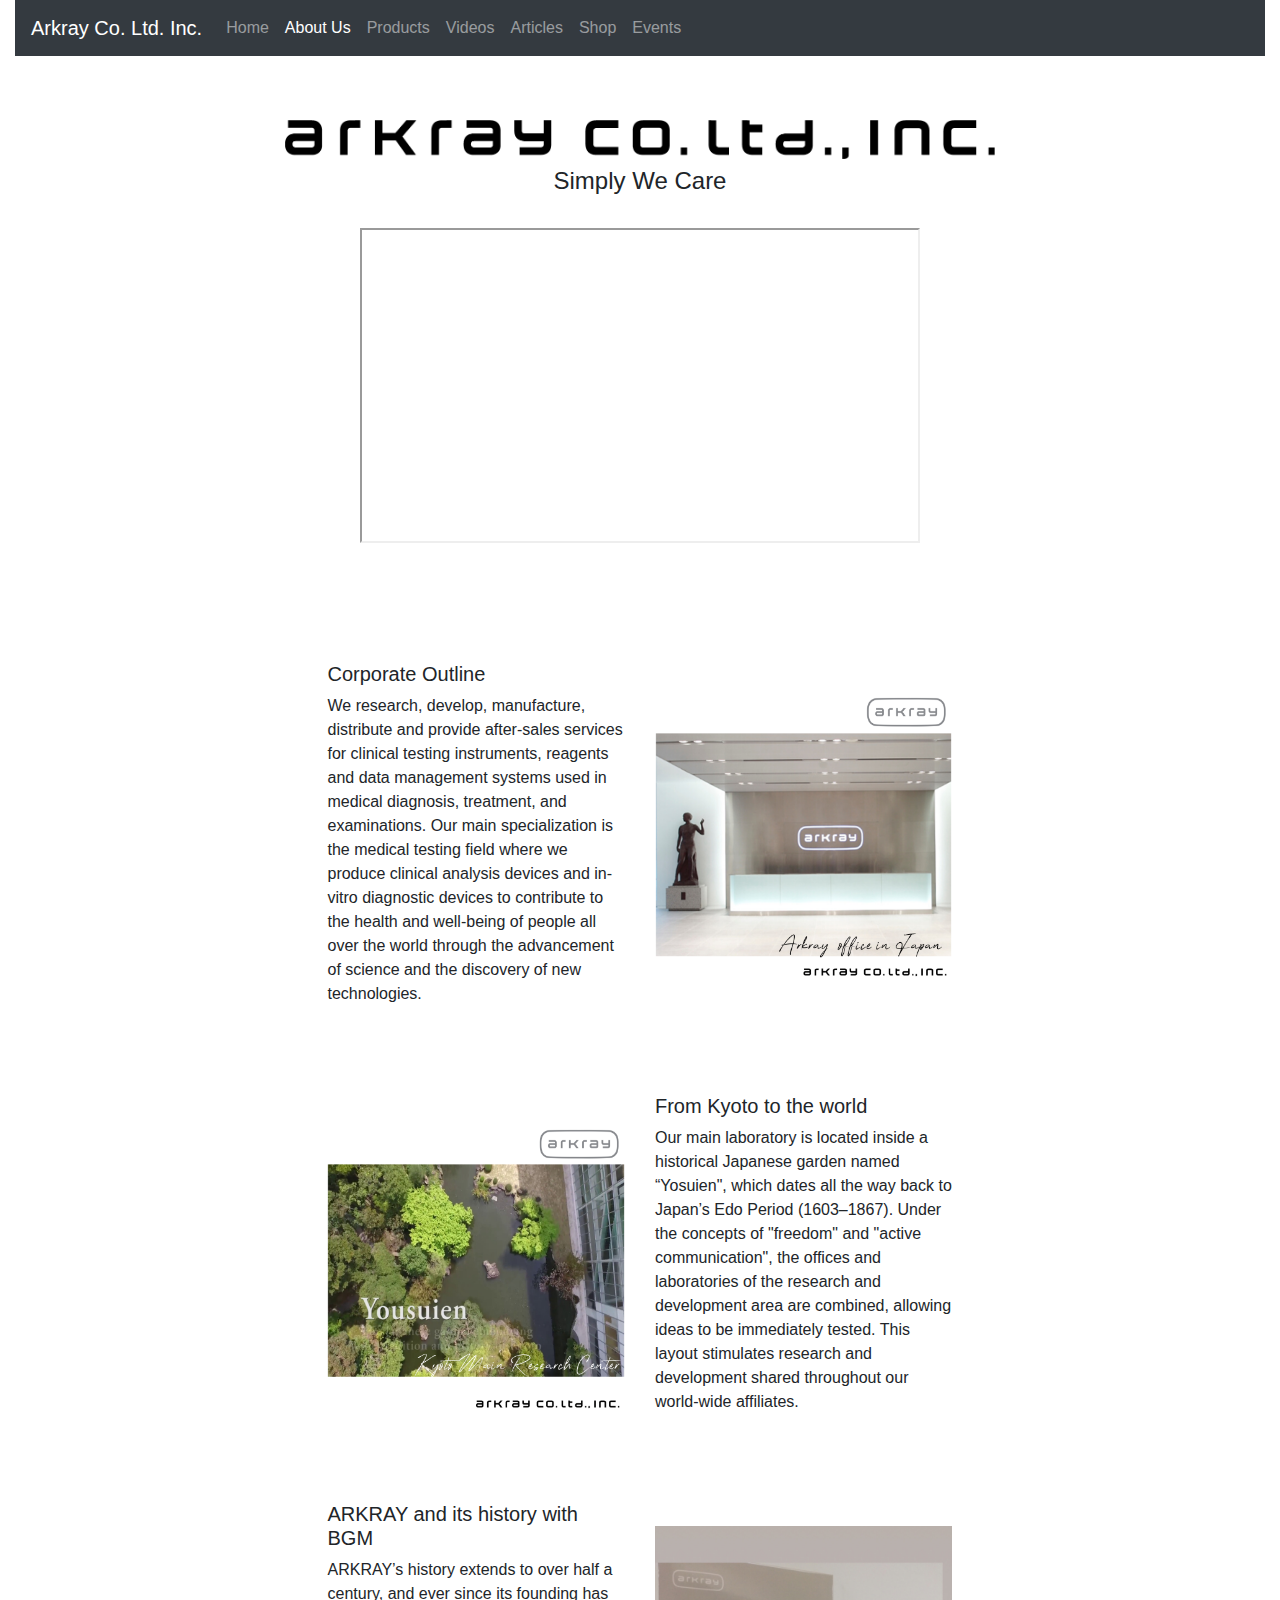
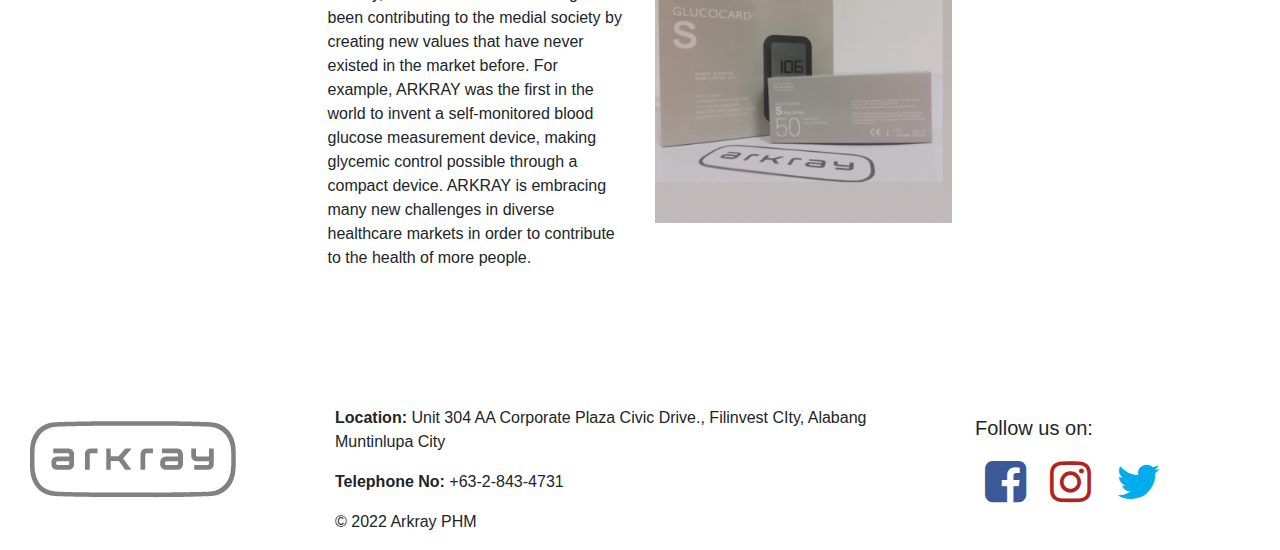
<file: about.html>
<!DOCTYPE html>
<html>
    <head>
        <title>Arkray Co. Ltd. Inc.| About </title>
        <meta name="description" content="This is the description">

        <!-- Required meta tags -->
        <meta charset="utf-8">
        <meta name="viewport" content="width=device-width, initial-scale=1, shrink-to-fit=no">

        <!-- Bootstrap CSS -->
        <link rel="stylesheet" href="bootstrap-4.5.0-dist/css/bootstrap-grid.min.css">
        <link rel="stylesheet" href="bootstrap-4.5.0-dist/css/bootstrap.min.css">
        <!--CSS-->
        <link rel="stylesheet" href="https://cdnjs.cloudflare.com/ajax/libs/font-awesome/4.7.0/css/font-awesome.min.css">
        <link rel="stylesheet" href="main.css">
    </head>
    <body>
        <div class="container-fluid">
            <nav class="navbar navbar-expand-lg navbar-dark bg-dark">
                <a class="navbar-brand" href="index.html">Arkray Co. Ltd. Inc.</a>
                <button class="navbar-toggler" type="button" data-toggle="collapse" data-target="#navbarNavDropdown" aria-controls="navbarNavDropdown" aria-expanded="false" aria-label="Toggle navigation">
                    <span class="navbar-toggler-icon"></span>
                </button>
                <div class="collapse navbar-collapse" id="navbarNavDropdown">
                    <ul class="navbar-nav">
                        <li class="nav-item">
                            <a class="nav-link" href="index.html">Home <span class="sr-only">(current)</span></a>
                        </li>
                        <li class="nav-item active">
                            <a class="nav-link active" href="http://bit.ly/3qqlgzS">About Us</a>
                        </li>
                        <li class="nav-item">
                            <a class="nav-link" href="http://bit.ly/3rRTA7q">Products</a>
                        </li>
                        <li class="nav-item">
                            <a class="nav-link" href="http://bit.ly/3df2w2w">Videos</a>
                        </li>
                        <li class="nav-item">
                            <a class="nav-link" href="http://bit.ly/3pgqr48">Articles</a>
                        </li>
                        <li class="nav-item">
                            <a class="nav-link" href="https://bit.ly/3jPof11">Shop</a>
                        </li>
                        <li class="nav-item">
                            <a class="nav-link" href="https://bit.ly/3buywB1">Events</a>
                        </li>
                    </ul>
                </div>
            </nav>
        </div>

        <header class="main-header">
            <div class="sectionWhite">
                <!-- Site Title -->
                <div class="col-sm-12">
                    <div class="jumbotron jumbotron-fluid">
                        <div class="container">
                            <div class="col-sm-12 col-md-8 offset-md-2">
                                <img class="img-fluid" src="Assets/arkrayPHMLogo.jpg">
                                <h5 class="display-4"></h5>
                                <h4 style="text-align:center">Simply We Care</h4>
                            </div>
                        </div>
                        <br>
                        <div class="container">
                            <p style="text-align:center;">
                                <iframe width="560" height="315" src="https://www.youtube.com/embed/U7ypvBeEyeY?autoplay=1&mute=1"></iframe>
                            </p>
                        </div>
                    </div>
                </div>
                </header>

            <div class="sectionWhite">
                <!--Section One-->
                    <div class="row">
                        <div class="col-sm-12 col-md-1 offset-md-2">

                        </div>

                        <div class="col-sm-12 col-md-6">
                            <div class="row">
                                <div class="col-sm-12 col-md-6">
                                    <h5>Corporate Outline</h5>
                                    <p> We research, develop, manufacture, distribute and provide after-sales services for clinical testing instruments, reagents and data management systems used in medical diagnosis, treatment, and examinations. Our main specialization is the medical testing field where we produce clinical analysis devices and in-vitro diagnostic devices to contribute to the health and well-being of people all over the world through the advancement of science and the discovery of new technologies. </p>
                                </div>
                                <div class="col-sm-12 col-md-6">
                                    <br>
                                    <img class="img-fluid" src="Assets/Demo/ARKRAY%20OFFICE01.PNG">
                                    <br>
                                </div>
                            </div>
                            <br>
                        </div>
                        <div class="col"></div>
                    </div>
            </div>
            
            <br>
            <br>
            
            <div class="sectionWhite">
                <!--Section Two-->
                    <div class="row">
                        <div class="col-sm-12 col-md-1 offset-md-2">

                        </div>

                        <div class="col-sm-12 col-md-6">
                            <div class="row">
                                <div class="col-sm-12 col-md-6">
                                    <br>
                                    <img class="img-fluid" src="Assets/Demo/ARKRAY%20OFFICE02.PNG">
                                    <br>
                                </div>
                                <div class="col-sm-12 col-md-6">
                                    <h5>From Kyoto to the world</h5>
                                    <p> Our main laboratory is located inside a historical Japanese garden named “Yosuien", which dates all the way back to Japan’s Edo Period (1603–1867). Under the concepts of "freedom" and "active communication", the offices and laboratories of the research and development area are combined, allowing ideas to be immediately tested. This layout stimulates research and development shared throughout our world-wide affiliates. </p>
                                </div>
                            </div>
                            <br>
                        </div>
                        <div class="col"></div>
                    </div>
            </div>
            
            <br>
            <br>
            
            <div class="sectionWhite">
                <!--Section Three-->
                    <div class="row">
                        <div class="col-sm-12 col-md-1 offset-md-2">

                        </div>

                        <div class="col-sm-12 col-md-6">
                            <div class="row">
                                <div class="col-sm-12 col-md-6">
                                    <h5>ARKRAY and its history with BGM</h5>
                                    <p> ARKRAY’s history extends to over half a century, and ever since its founding has been contributing to the medial society by creating new values that have never existed in the market before. For example, ARKRAY was the first in the world to invent a self-monitored blood glucose measurement device, making glycemic control possible through a compact device. ARKRAY is embracing many new challenges in diverse healthcare markets in order to  contribute to the health of more people. </p>
                                </div>
                                <div class="col-sm-12 col-md-6">
                                    <br>
                                    <img class="img-fluid" src="Assets/About/About003.JPG">
                                    <br>
                                </div>
                            </div>
                            <br>
                        </div>
                        <div class="col"></div>
                    </div>
            </div>


            <div class="sectionWhite"></div>
            <div class="sectionWhite"></div>

            <br>
            <br>
            <br>


            <!--Footer-->
            <footer class="footer bg-white">
                <div class="container-fluid">
                    <div class="row">
                        <div class="col-sm-12 col-lg-3">
                            <br>
                            <img class="img-fluid footerImg" src="Assets/arkrayLogoWhite.jpg">

                        </div>
                        <div class="col-sm-12 col-lg-6">
                            <br>
                            <p><b>Location:</b> Unit 304 AA Corporate Plaza Civic Drive., Filinvest CIty, Alabang Muntinlupa City</p>
                            <p><b>Telephone No:</b> +63-2-843-4731</p>
                            <p> © 2022 Arkray PHM </p>
                        </div>
                        <!-- social media links -->
                        <div class="col-sm-12 col-lg-3 socialWrapper">

                            <h5>Follow us on:</h5>
                            <a href="https://fb.me/arkrayPHM">
                                <i class="fa fa-facebook-square fa-3x aria-hidden="true"></i>
                                                                                        </a>

                                                                                        <i class="fa fa-instagram fa-3x aria-hidden="true"></i>
                                <i class="fa fa-twitter fa-3x aria-hidden="true"></i>
                                                                                </div>

                                                                                </div>
                                                                                </div>
                                                                                </footer>


                                                                                </body>
                                                                                </html>
</file>
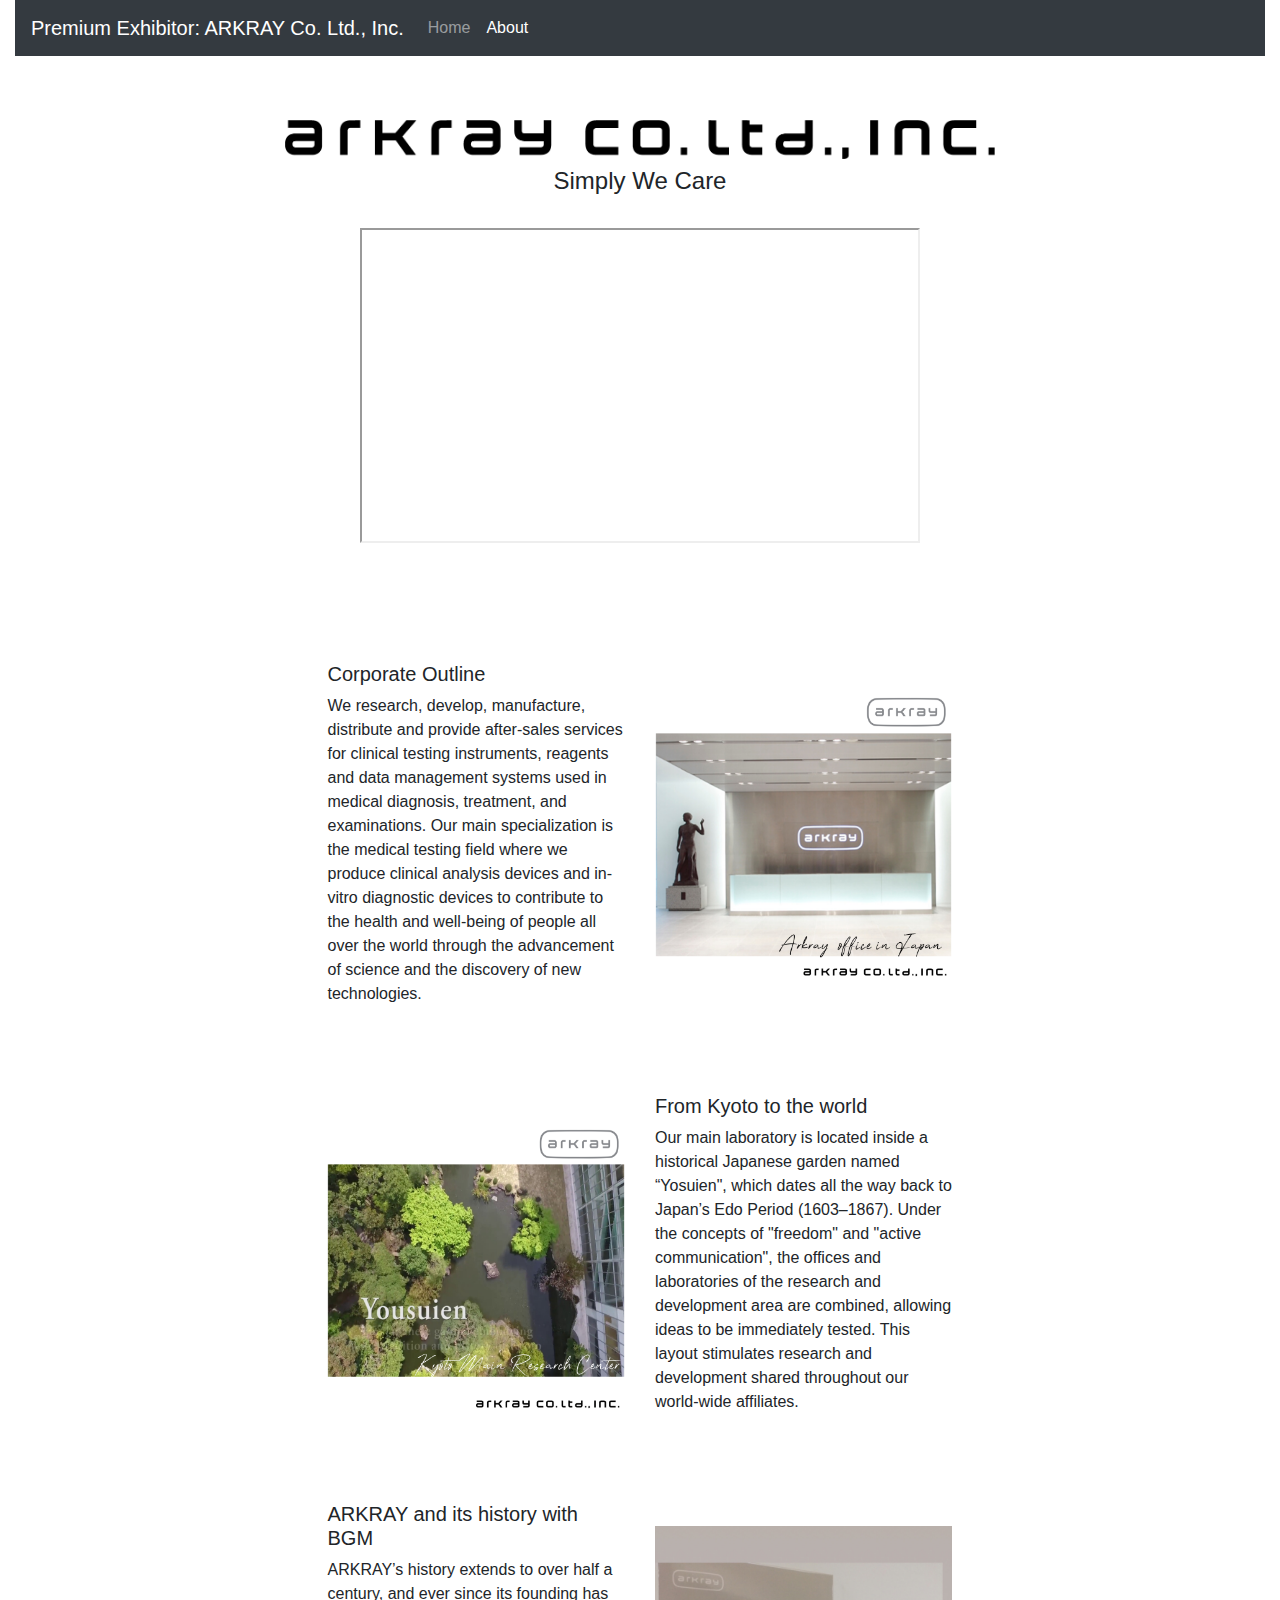
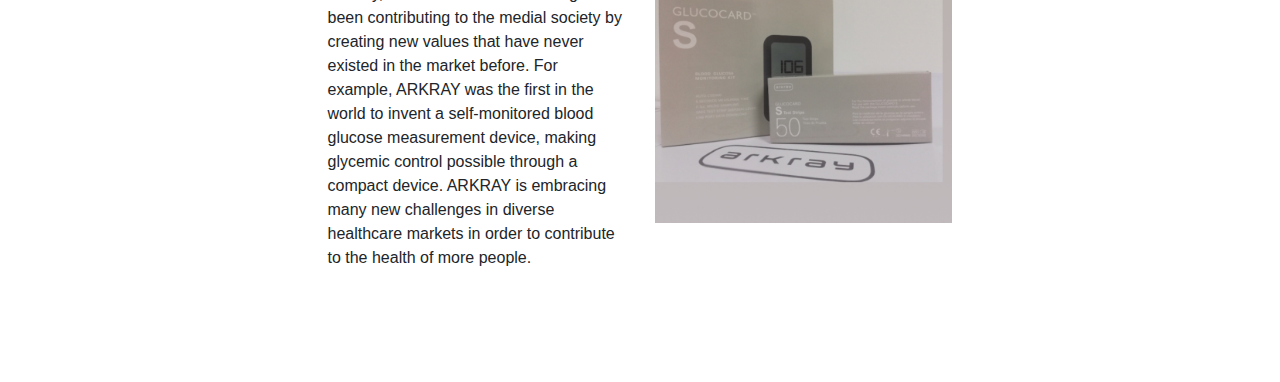
<file: demoAbout.html>
<!DOCTYPE html>
<html>
    <head>
        <title>Arkray Co. Ltd. Inc.| About </title>
        <meta name="description" content="This is the description">

        <!-- Required meta tags -->
        <meta charset="utf-8">
        <meta name="viewport" content="width=device-width, initial-scale=1, shrink-to-fit=no">

        <!-- Bootstrap CSS -->
        <link rel="stylesheet" href="bootstrap-4.5.0-dist/css/bootstrap-grid.min.css">
        <link rel="stylesheet" href="bootstrap-4.5.0-dist/css/bootstrap.min.css">
        <!--CSS-->
        <link rel="stylesheet" href="https://cdnjs.cloudflare.com/ajax/libs/font-awesome/4.7.0/css/font-awesome.min.css">
        <link rel="stylesheet" href="main.css">
    </head>
    <body>
        <div class="container-fluid">
            <nav class="navbar navbar-expand-lg navbar-dark bg-dark">
                <a class="navbar-brand" href="https://bit.ly/3g1wGa6">Premium Exhibitor: ARKRAY Co. Ltd., Inc.</a>
                <button class="navbar-toggler" type="button" data-toggle="collapse" data-target="#navbarNavDropdown" aria-controls="navbarNavDropdown" aria-expanded="false" aria-label="Toggle navigation">
                    <span class="navbar-toggler-icon"></span>
                </button>
                <div class="collapse navbar-collapse" id="navbarNavDropdown">
                    <ul class="navbar-nav">
                        <li class="nav-item">
                            <a class="nav-link" href="https://bit.ly/3g1wGa6">Home <span class="sr-only">(current)</span></a>
                        </li>
                        <li class="nav-item active">
                            <a class="nav-link active" href="https://bit.ly/3i7cLqB">About</a>
                        </li>
                         <!-- <li class="nav-item active"> -->
                            <!-- <a class="nav-link active" href="https://bit.ly/3yS7NF1">**Answer our Survey Here</a> -->
                        <!-- </li> -->
                    </ul>
                </div>
            </nav>
        </div>

        <header class="main-header">
            <div class="sectionWhite">
                <!-- Site Title -->
                <div class="col-sm-12">
                    <div class="jumbotron jumbotron-fluid">
                        <div class="container">
                            <div class="col-sm-12 col-md-8 offset-md-2">
                                <img class="img-fluid" src="Assets/arkrayPHMLogo.jpg">
                                <h5 class="display-4"></h5>
                                <h4 style="text-align:center">Simply We Care</h4>
                            </div>
                        </div>
                        <br>
                        <div class="container">
                            <p style="text-align:center;">
                                <iframe width="560" height="315" src="https://www.youtube.com/embed/U7ypvBeEyeY?autoplay=1&mute=1"></iframe>
                            </p>
                        </div>
                    </div>
                </div>
                </header>

            <div class="sectionWhite">
                <!--Section One-->
                    <div class="row">
                        <div class="col-sm-12 col-md-1 offset-md-2">

                        </div>

                        <div class="col-sm-12 col-md-6">
                            <div class="row">
                                <div class="col-sm-12 col-md-6">
                                    <h5>Corporate Outline</h5>
                                    <p> We research, develop, manufacture, distribute and provide after-sales services for clinical testing instruments, reagents and data management systems used in medical diagnosis, treatment, and examinations. Our main specialization is the medical testing field where we produce clinical analysis devices and in-vitro diagnostic devices to contribute to the health and well-being of people all over the world through the advancement of science and the discovery of new technologies. </p>
                                </div>
                                <div class="col-sm-12 col-md-6">
                                    <br>
                                    <img class="img-fluid" src="Assets/Demo/ARKRAY%20OFFICE01.PNG">
                                    <br>
                                </div>
                            </div>
                            <br>
                        </div>
                        <div class="col"></div>
                    </div>
            </div>
            
            <br>
            <br>
            
            <div class="sectionWhite">
                <!--Section Two-->
                    <div class="row">
                        <div class="col-sm-12 col-md-1 offset-md-2">

                        </div>

                        <div class="col-sm-12 col-md-6">
                            <div class="row">
                                <div class="col-sm-12 col-md-6">
                                    <br>
                                    <img class="img-fluid" src="Assets/Demo/ARKRAY%20OFFICE02.PNG">
                                    <br>
                                </div>
                                <div class="col-sm-12 col-md-6">
                                    <h5>From Kyoto to the world</h5>
                                    <p> Our main laboratory is located inside a historical Japanese garden named “Yosuien", which dates all the way back to Japan’s Edo Period (1603–1867). Under the concepts of "freedom" and "active communication", the offices and laboratories of the research and development area are combined, allowing ideas to be immediately tested. This layout stimulates research and development shared throughout our world-wide affiliates. </p>
                                </div>
                            </div>
                            <br>
                        </div>
                        <div class="col"></div>
                    </div>
            </div>
            
            <br>
            <br>
            
            <div class="sectionWhite">
                <!--Section Three-->
                    <div class="row">
                        <div class="col-sm-12 col-md-1 offset-md-2">

                        </div>

                        <div class="col-sm-12 col-md-6">
                            <div class="row">
                                <div class="col-sm-12 col-md-6">
                                    <h5>ARKRAY and its history with BGM</h5>
                                    <p> ARKRAY’s history extends to over half a century, and ever since its founding has been contributing to the medial society by creating new values that have never existed in the market before. For example, ARKRAY was the first in the world to invent a self-monitored blood glucose measurement device, making glycemic control possible through a compact device. ARKRAY is embracing many new challenges in diverse healthcare markets in order to  contribute to the health of more people. </p>
                                </div>
                                <div class="col-sm-12 col-md-6">
                                    <br>
                                    <img class="img-fluid" src="Assets/About/About003.JPG">
                                    <br>
                                </div>
                            </div>
                            <br>
                        </div>
                        <div class="col"></div>
                    </div>
            </div>


            <div class="sectionWhite"></div>
            <div class="sectionWhite"></div>

            <br>
            <br>
            <br>




    </body>
</html>
</file>
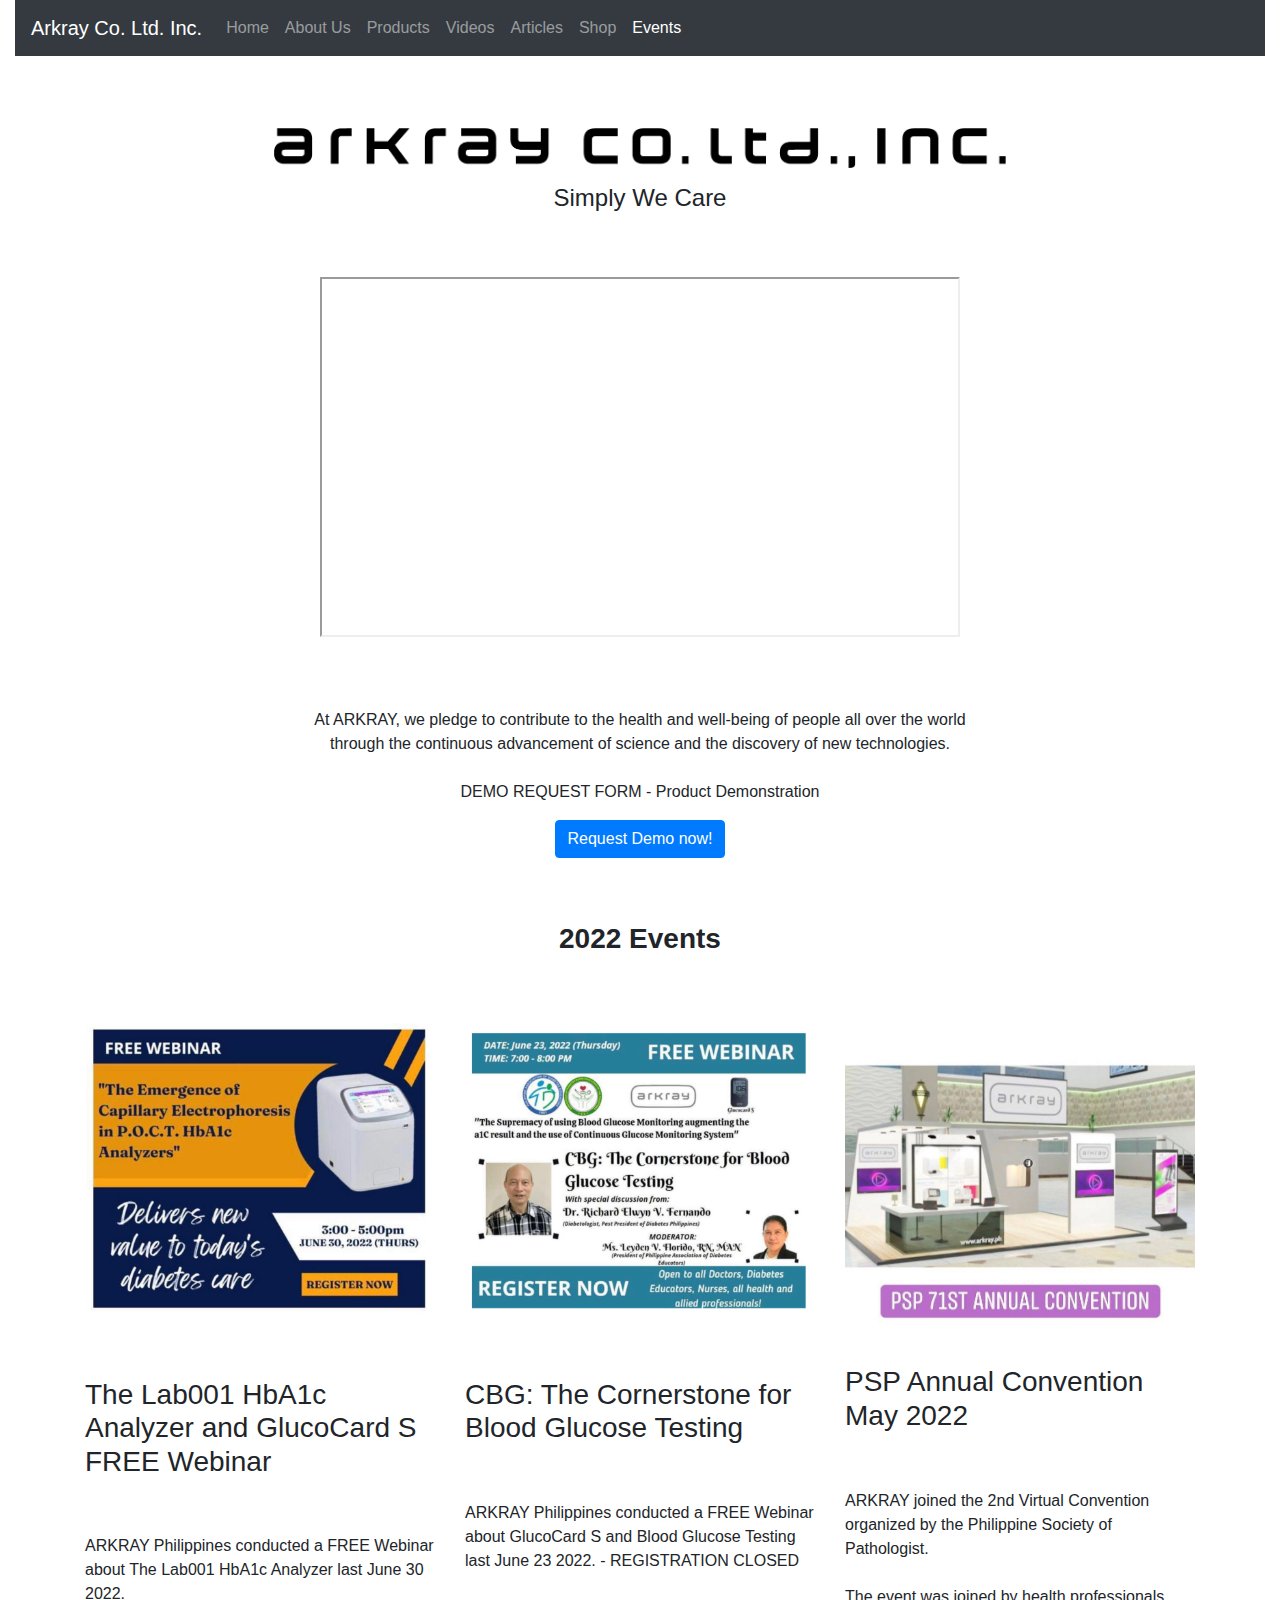
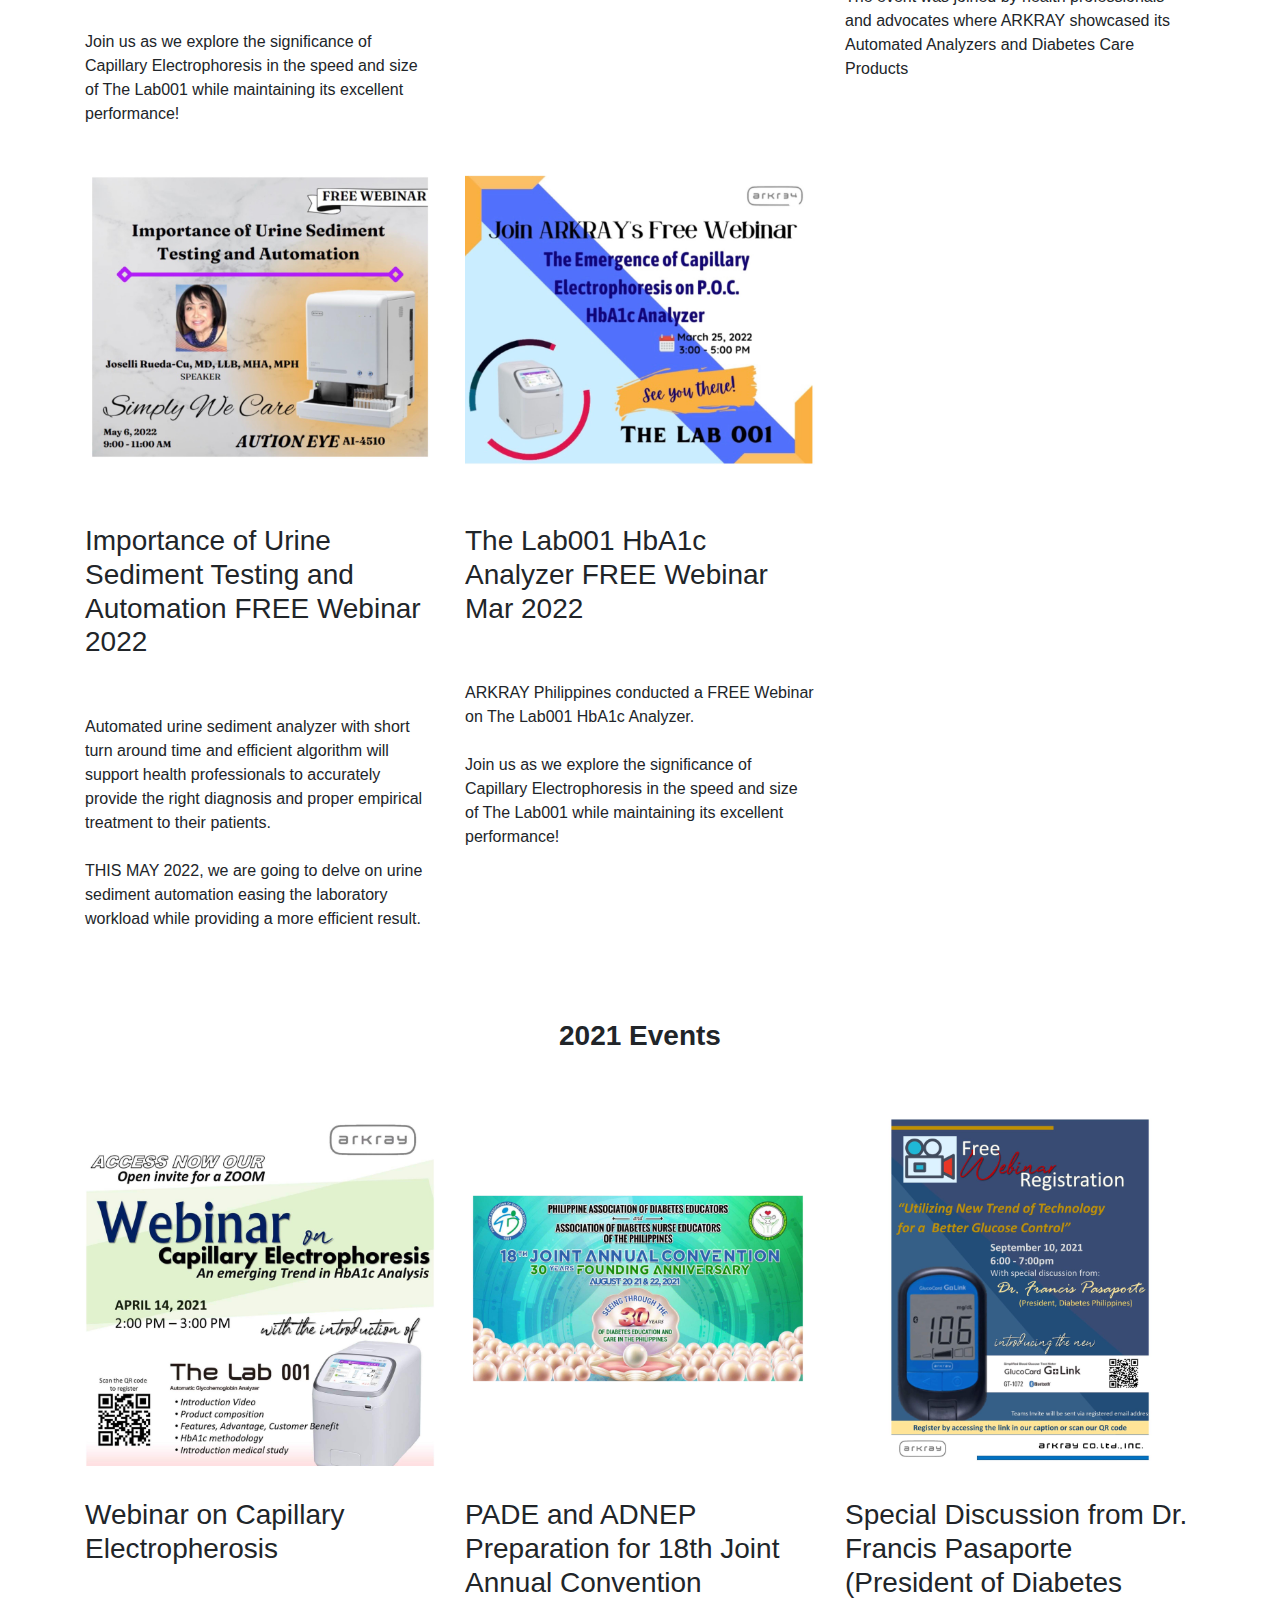
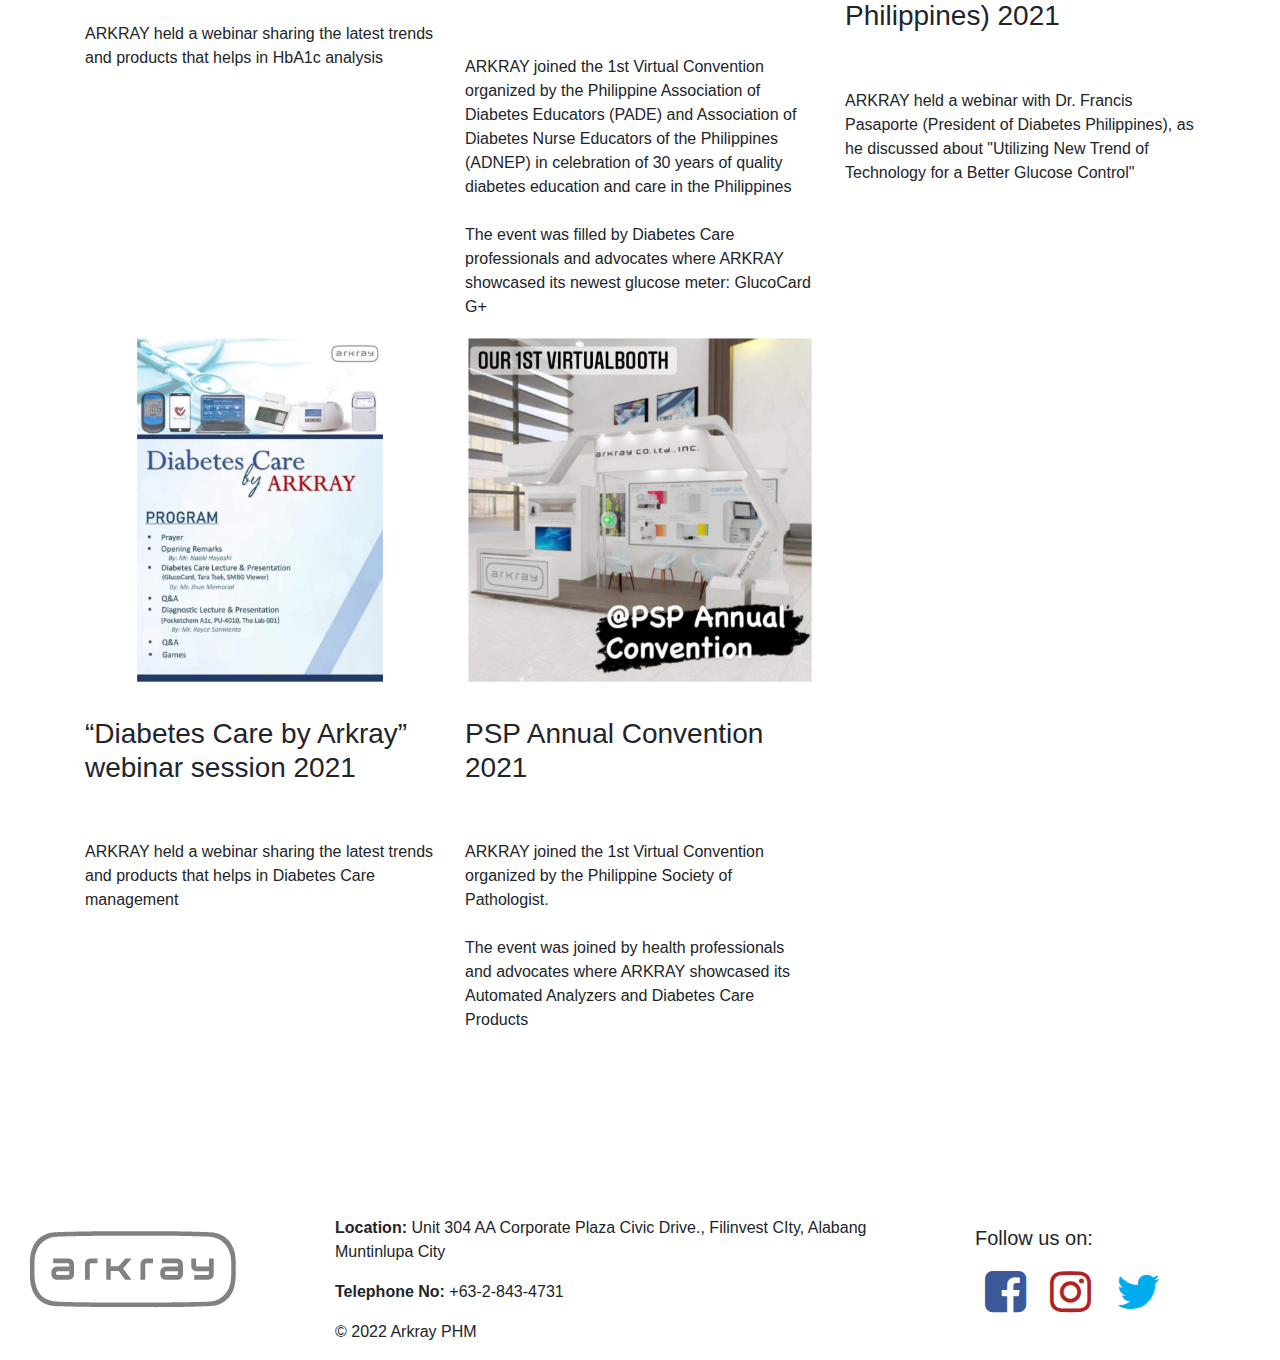
<file: events.html>
<!DOCTYPE html>
<html>
    <head>
        <title>Arkray Co. Ltd. Inc.| Events</title>
        <meta name="description" content="This is the description">

        <!-- Required meta tags -->
        <meta charset="utf-8">
        <meta name="viewport" content="width=device-width, initial-scale=1, shrink-to-fit=no">

        <!-- Bootstrap CSS -->
        <link rel="stylesheet" href="bootstrap-4.5.0-dist/css/bootstrap-grid.min.css">
        <link rel="stylesheet" href="bootstrap-4.5.0-dist/css/bootstrap.min.css">
        <!--CSS-->
        <link rel="stylesheet" href="https://cdnjs.cloudflare.com/ajax/libs/font-awesome/4.7.0/css/font-awesome.min.css">
        <link rel="stylesheet" href="main.css">
        <script src="store.js" async></script>
    </head>
    <body>
       <div class="container-fluid">
            <nav class="navbar navbar-expand-lg navbar-dark bg-dark">
                <a class="navbar-brand" href="index.html">Arkray Co. Ltd. Inc.</a>
                <button class="navbar-toggler" type="button" data-toggle="collapse" data-target="#navbarNavDropdown" aria-controls="navbarNavDropdown" aria-expanded="false" aria-label="Toggle navigation">
                    <span class="navbar-toggler-icon"></span>
                </button>
                <div class="collapse navbar-collapse" id="navbarNavDropdown">
                    <ul class="navbar-nav">
                        <li class="nav-item">
                            <a class="nav-link" href="https://bit.ly/3tXarYl">Home <span class="sr-only">(current)</span></a>
                        </li>
                        <li class="nav-item">
                            <a class="nav-link" href="http://bit.ly/3qqlgzS">About Us</a>
                        </li>
                        <li class="nav-item">
                            <a class="nav-link" href="http://bit.ly/3rRTA7q">Products</a>
                        </li>
                        <li class="nav-item">
                            <a class="nav-link" href="http://bit.ly/3df2w2w">Videos</a>
                        </li>
                        <li class="nav-item">
                            <a class="nav-link" href="http://bit.ly/3pgqr48">Articles</a>
                        </li>
                        <li class="nav-item">
                            <a class="nav-link" href="https://bit.ly/3jPof11">Shop</a>
                        </li>
                        <li class="nav-item active">
                            <a class="nav-link" href="https://bit.ly/3buywB1">Events</a>
                        </li>
                    </ul>
                </div>
            </nav>
        </div>

        <!-- Arkray Corporate Introduction Video -->
                <div class="sectionWhite">
                    <br>
                    <br>
                    <br>
                    <div class="container-fluid">
                        <div class="col-md-12">
                            <p style="text-align:center;">
                                <img class="img-fluid" src="Assets/arkrayPHMLogo.jpg" width=60%>
                                <h4 style="text-align:center">Simply We Care</h4>
                            </p>
                            
                        </div>
                        <br>
                        <br>
                        <div class="container">
                            <p style="text-align:center;">
                                <iframe width="640" height="360" src="https://www.youtube.com/embed/_1FN46k8wAo?autoplay=1&mute=1"></iframe>
                            </p>
                        </div>
                            <br>
                            <br>
                            <p style="text-align:center">At ARKRAY, we pledge to contribute to the health and well-being of people all over the world <br>through the continuous advancement of science and the discovery of new technologies. <br><br>DEMO REQUEST FORM - Product Demonstration</p>
                            <p></p>
                            <p style="text-align:center">
                                <a href="https://bit.ly/38WvMLT">
                                    <button type="button" class="btn btn-primary shop-item-button">Request Demo now!</button>
                                </a>
                            </p>
                    </div>
                    <br>
                    <br>
                </div>
    
    <!-- START 2022 Articles -->
            <div class="sectionWhite">
                <div class="container-fluid">
                    <div class="col-sm-12">
                        <h3 style="text-align:center"><b>2022 Events</b></h3>
                        <p style="text-align:center"><i></i></p>
                    </div>
                    <br>
                    <div class="container">
                        <div class="row d-flex">

                            <!-- Event Entry 2022 05 -->
                            <div class="col-md-4 d-flex ftco-animate">
                                <div class="blog-entry">
                                    <img class="img-fluid" src="Assets/Events/Event%202022%2003.JPG">
                                    <div class="text pt-4">
                                        <h3 class="heading mt-2">The Lab001 HbA1c Analyzer and GlucoCard S FREE Webinar</h3>
                                        <p></p>
                                        <br>
                                        <p></p>
                                        <p>ARKRAY Philippines conducted a FREE Webinar about The Lab001 HbA1c Analyzer last June 30 2022.<br><br>Join us as we explore the significance of Capillary Electrophoresis in the speed and size of The Lab001 while maintaining its excellent performance!</p>
                                    </div>
                                </div>
                            </div>
                            <!-- END Event Entry 2022 05 -->
                            
                            <!-- Event Entry 2022 04 -->
                            <div class="col-md-4 d-flex ftco-animate">
                                <div class="blog-entry">
                                    <img class="img-fluid" src="Assets/Events/Event%202022%2004.JPG">
                                    <div class="text pt-4">
                                        <h3 class="heading mt-2">CBG: The Cornerstone for Blood Glucose Testing</h3>
                                        <p></p>
                                        <br>
                                        <p></p>
                                        <p>ARKRAY Philippines conducted a FREE Webinar about GlucoCard S and Blood Glucose Testing last June 23 2022. - REGISTRATION CLOSED</p>
                                    </div>
                                </div>
                            </div>
                            <!-- END Event Entry 2022 04 -->
                        
                    
                            <!-- Event Entry 2022 03 -->
                            <div class="col-md-4 d-flex ftco-animate">
                                <div class="blog-entry">
                                    <img class="img-fluid" src="Assets/Events/Event%202022%2005.JPG">
                                    <div class="text pt-4">
                                        <h3 class="heading mt-2">PSP Annual Convention May 2022</h3>
                                        <p></p>
                                        <br>
                                        <p></p>
                                        <p>ARKRAY joined the 2nd Virtual Convention organized by the Philippine Society of Pathologist.<br><br>The event was joined by health professionals and advocates where ARKRAY showcased its Automated Analyzers and Diabetes Care Products</p>
                                    </div>
                                </div>
                            </div>
                            <!-- END Event Entry 2022 03 -->
                            
                            <!-- Event Entry 2022 02 -->
                            <div class="col-md-4 d-flex ftco-animate">
                                <div class="blog-entry">
                                    <img class="img-fluid" src="Assets/Events/Event%202022%2002.JPG">
                                    <div class="text pt-4">
                                        <h3 class="heading mt-2">Importance of Urine Sediment Testing and Automation FREE Webinar 2022</h3>
                                        <p></p>
                                        <br>
                                        <p></p>
                                        <p>Automated urine sediment analyzer with short turn around time and efficient algorithm will support health professionals to accurately provide the right diagnosis and proper empirical treatment to their patients.<br><br>THIS MAY 2022, we are going to delve on urine sediment automation easing the laboratory workload while providing a more efficient result.<br><br></p>
                                    </div>
                                </div>
                            </div>
                            <!-- END Event Entry 2022 02 -->
                            
                            <!-- Event Entry 2022 01 -->
                            <div class="col-md-4 d-flex ftco-animate">
                                <div class="blog-entry">
                                    <img class="img-fluid" src="Assets/Events/Event%202022%2001.JPG">
                                    <div class="text pt-4">
                                        <h3 class="heading mt-2">The Lab001 HbA1c Analyzer FREE Webinar Mar 2022</h3>
                                        <p></p>
                                        <br>
                                        <p></p>
                                        <p>ARKRAY Philippines conducted a FREE Webinar on The Lab001 HbA1c Analyzer.<br><br>Join us as we explore the significance of Capillary Electrophoresis in the speed and size of The Lab001 while maintaining its excellent performance!</p>
                                    </div>
                                </div>
                            </div>
                            <!-- END Event Entry 2022 01 -->
                            
                        </div>
                    </div>
                    <br>
                    <br>
                </div>
            </div>
    
            <div class="sectionWhite">
                <div class="container-fluid">
                    <div class="col-sm-12">
                        <h3 style="text-align:center"><b>2021 Events</b></h3>
                        <p style="text-align:center"><i></i></p>
                    </div>
            <br>
            <br>
                    <div class="container">
                        <div class="row d-flex">

                            <!-- Event Entry 2021 05 -->
                            <div class="col-md-4 d-flex ftco-animate">
                                <div class="blog-entry">
                                    <img class="img-fluid" src="Assets/Events/Event%202021%2005.JPG">
                                    <div class="text pt-4">
                                        <h3 class="heading mt-2">Webinar on Capillary Electropherosis</h3>
                                        <p></p>
                                        <br>
                                        <p></p>
                                        <p>ARKRAY held a webinar sharing the latest trends and products that helps in HbA1c analysis</p>
                                    </div>
                                </div>
                            </div>
                            <!-- END Event Entry 2021 05 -->

                        
                            <!-- Event Entry 2021 04 -->
                            <div class="col-md-4 d-flex ftco-animate">
                                <div class="blog-entry">
                                    <img class="img-fluid" src="Assets/Events/Event%202021%2002.JPG">
                                    <div class="text pt-4">
                                        <h3 class="heading mt-2">PADE and ADNEP Preparation for 18th Joint Annual Convention</h3>
                                        <p></p>
                                        <br>
                                        <p></p>
                                        <p>ARKRAY joined the 1st Virtual Convention organized by the Philippine Association of Diabetes Educators (PADE) and Association of Diabetes Nurse Educators of the Philippines (ADNEP) in celebration of 30 years of quality diabetes education and care in the Philippines<br><br>The event was filled by Diabetes Care professionals and advocates where ARKRAY showcased its newest glucose meter: GlucoCard G+</p>
                                    </div>
                                </div>
                            </div>
                            <!-- END Event Entry 2021 04 -->
                        
                            <!-- Event Entry 2021 03 -->
                            <div class="col-md-4 d-flex ftco-animate">
                                <div class="blog-entry">
                                    <img class="img-fluid" src="Assets/Events/Event%202021%2003.JPG">
                                    <div class="text pt-4">
                                        <h3 class="heading mt-2">Special Discussion from Dr. Francis Pasaporte (President of Diabetes Philippines) 2021</h3>
                                        <p></p>
                                        <br>
                                        <p></p>
                                        <p>ARKRAY held a webinar with Dr. Francis Pasaporte (President of Diabetes Philippines), as he discussed about "Utilizing New Trend of Technology for a Better Glucose Control"</p>
                                    </div>
                                </div>
                            </div>
                            <!-- END Event Entry 2021 03 -->
                            
                            <!-- Event Entry 2021 02 -->
                            <div class="col-md-4 d-flex ftco-animate">
                                <div class="blog-entry">
                                    <img class="img-fluid" src="Assets/Events/Event%202021%2004.JPG">
                                    <div class="text pt-4">
                                        <h3 class="heading mt-2">“Diabetes Care by Arkray” webinar session 2021</h3>
                                        <p></p>
                                        <br>
                                        <p></p>
                                        <p>ARKRAY held a webinar sharing the latest trends and products that helps in Diabetes Care management</p>
                                    </div>
                                </div>
                            </div>
                            <!-- END Event Entry 2021 02 -->
                            
                            <!-- Event Entry 2021 01 -->
                            <div class="col-md-4 d-flex ftco-animate">
                                <div class="blog-entry">
                                    <img class="img-fluid" src="Assets/Events/Event%202021%2001.JPG">
                                    <div class="text pt-4">
                                        <h3 class="heading mt-2">PSP Annual Convention 2021</h3>
                                        <p></p>
                                        <br>
                                        <p></p>
                                        <p>ARKRAY joined the 1st Virtual Convention organized by the Philippine Society of Pathologist.<br><br>The event was joined by health professionals and advocates where ARKRAY showcased its Automated Analyzers and Diabetes Care Products</p>
                                    </div>
                                </div>
                            </div>
                            <!-- END Event Entry 2021 01 -->
                            
                        </div>
                    </div>

                </div>
            </div>

    
            <br>
            <br>
            <br>

            <div class="sectionWhite"></div>
            <div class="sectionWhite"></div>

            <br>
            <br>
            <br>
    
    
            <!--Footer-->
            <footer class="footer bg-white">
                <div class="container-fluid">
                    <div class="row">
                        <div class="col-sm-12 col-lg-3">
                            <br>
                            <img class="img-fluid footerImg" src="Assets/arkrayLogoWhite.jpg">

                        </div>
                        <div class="col-sm-12 col-lg-6">
                            <br>
                            <p><b>Location:</b> Unit 304 AA Corporate Plaza Civic Drive., Filinvest CIty, Alabang Muntinlupa City</p>
                            <p><b>Telephone No:</b> +63-2-843-4731</p>
                            <p> © 2022 Arkray PHM </p>
                        </div>
                        <!-- social media links -->
                        <div class="col-sm-12 col-lg-3 socialWrapper">

                            <h5>Follow us on:</h5>
                            <a href="https://fb.me/arkrayPHM">
                                <i class="fa fa-facebook-square fa-3x aria-hidden="true"></i>
                                                                                        </a>

                                                                                        <i class="fa fa-instagram fa-3x aria-hidden="true"></i>
                                <i class="fa fa-twitter fa-3x aria-hidden="true"></i>
                                                                                </div>

                                                                                </div>
                                                                                </div>
                                                                                </footer>


                                                                                </body>
                                                                                </html>
</file>
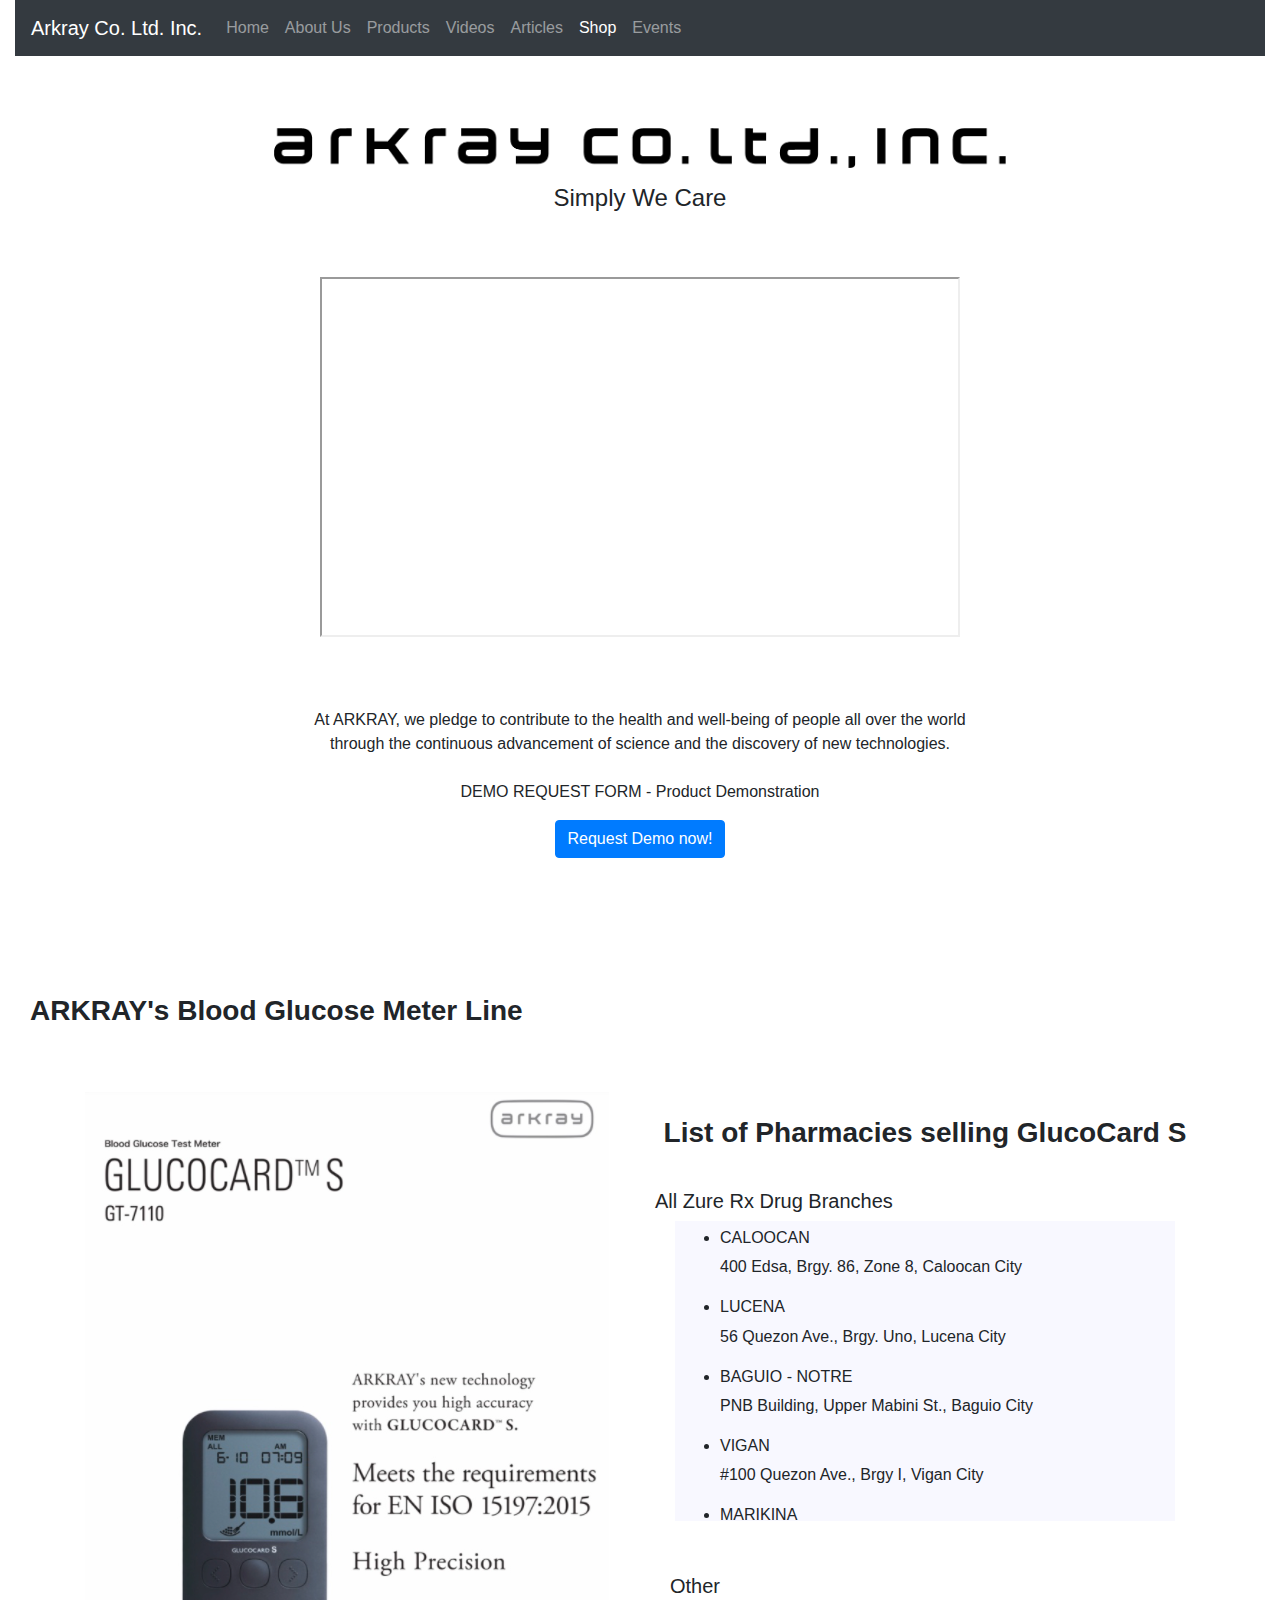
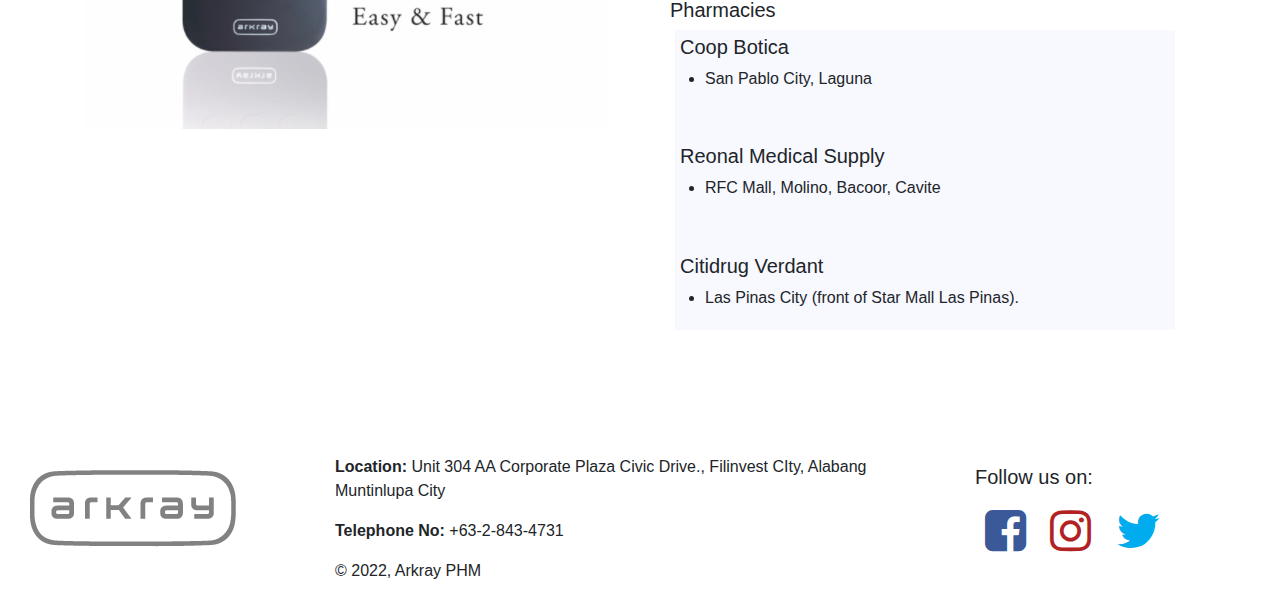
<file: store.html>
<!DOCTYPE html>
<html>
    <head>
        <title>Arkray Co. Ltd. Inc.| Shop</title>
        <meta name="description" content="This is the description">

        <!-- Required meta tags -->
        <meta charset="utf-8">
        <meta name="viewport" content="width=device-width, initial-scale=1, shrink-to-fit=no">

        <!-- Bootstrap CSS -->
        <link rel="stylesheet" href="bootstrap-4.5.0-dist/css/bootstrap-grid.min.css">
        <link rel="stylesheet" href="bootstrap-4.5.0-dist/css/bootstrap.min.css">
        <!--CSS-->
        <link rel="stylesheet" href="https://cdnjs.cloudflare.com/ajax/libs/font-awesome/4.7.0/css/font-awesome.min.css">
        <link rel="stylesheet" href="main.css">
        <script src="store.js" async></script>
    </head>
    <body>
        <div class="container-fluid">
            <nav class="navbar navbar-expand-lg navbar-dark bg-dark">
                <a class="navbar-brand" href="index.html">Arkray Co. Ltd. Inc.</a>
                <button class="navbar-toggler" type="button" data-toggle="collapse" data-target="#navbarNavDropdown" aria-controls="navbarNavDropdown" aria-expanded="false" aria-label="Toggle navigation">
                    <span class="navbar-toggler-icon"></span>
                </button>
                <div class="collapse navbar-collapse" id="navbarNavDropdown">
                    <ul class="navbar-nav">
                        <li class="nav-item">
                            <a class="nav-link" href="https://bit.ly/3tXarYl">Home <span class="sr-only">(current)</span></a>
                        </li>
                        <li class="nav-item">
                            <a class="nav-link" href="http://bit.ly/3qqlgzS">About Us</a>
                        </li>
                        <li class="nav-item">
                            <a class="nav-link" href="http://bit.ly/3rRTA7q">Products</a>
                        </li>
                        <li class="nav-item">
                            <a class="nav-link" href="http://bit.ly/3df2w2w">Videos</a>
                        </li>
                        <li class="nav-item">
                            <a class="nav-link" href="http://bit.ly/3pgqr48">Articles</a>
                        </li>
                        <li class="nav-item active">
                            <a class="nav-link" href="store.html">Shop</a>
                        </li>
                        <li class="nav-item">
                            <a class="nav-link" href="https://bit.ly/3buywB1">Events</a>
                        </li>
                    </ul>
                </div>
            </nav>
        </div>

        <!-- Arkray Corporate Introduction Video -->
                <div class="sectionWhite">
                    <br>
                    <br>
                    <br>
                    <div class="container-fluid">
                        <div class="col-md-12">
                            <p style="text-align:center;">
                                <img class="img-fluid" src="Assets/arkrayPHMLogo.jpg" width=60%>
                                <h4 style="text-align:center">Simply We Care</h4>
                            </p>
                            
                        </div>
                        <br>
                        <br>
                        <div class="container">
                            <p style="text-align:center;">
                                <iframe width="640" height="360" src="https://www.youtube.com/embed/_1FN46k8wAo?autoplay=1&mute=1"></iframe>
                            </p>
                        </div>
                            <br>
                            <br>
                            <p style="text-align:center">At ARKRAY, we pledge to contribute to the health and well-being of people all over the world <br>through the continuous advancement of science and the discovery of new technologies. <br><br>DEMO REQUEST FORM - Product Demonstration</p>
                            <p></p>
                            <p style="text-align:center">
                                <a href="https://bit.ly/38WvMLT">
                                    <button type="button" class="btn btn-primary shop-item-button">Request Demo now!</button>
                                </a>
                            </p>
                    </div>
                    <br>
                    <br>
                </div>
            
            
            <div class="sectionWhite">
                    <!--Section One: Glucocard S-->
                <section id="products">
               <div class="sectionWhite">
                <br>
                <br>
                <br>
                <div class="container-fluid">
                    <div class="col-sm-12">
                            <h3 style="text-align:left"><b>ARKRAY's Blood Glucose Meter Line</b></h3>
                            <p style="text-align:center"><i></i></p>
                    </div>
                    <br>
                    <div class="container">
                        <div class="row">
                                <div class="col-sm-12 col-md-6">
                                    <br>
                                    <a href="https://bit.ly/36laGlw">
                                    <img class="img-fluid" src="Assets/glucocard01.PNG">
                                    </a>
                                    <br>
                                </div>
                                <div class="col-sm-12 col-md-6">
                                    <br>
                                    <br>
                                    
                                    <h3 style="text-align:center"><b>List of Pharmacies selling GlucoCard S</b></h3>
                                    <p style="text-align:center"><i></i></p>
                                    <br>
                                    <h5>All Zure Rx Drug Branches</h5>
                                    <div class="col-sm-12 col-md-4">

                                    
                                    <div class="scrollView">
                                            <ul>
                                                <li>
                                                    <h6>CALOOCAN</h6>
                                                    <p>400 Edsa, Brgy. 86, Zone 8, Caloocan City</p>
                                                        
                                                </li>
                                                <li>
                                                    <h6>LUCENA</h6>
                                                    <p>56 Quezon Ave., Brgy. Uno, Lucena City</p>
                                                </li>
                                                <li>
                                                    <h6>BAGUIO - NOTRE</h6>
                                                    <p>PNB Building, Upper Mabini St., Baguio City</p>
                                                </li>
                                                <li>
                                                    <h6>VIGAN</h6>
                                                    <p>#100 Quezon Ave., Brgy I, Vigan City</p>
                                                </li>
                                                <li>
                                                    <h6>MARIKINA</h6>
                                                    <p>423 JP Rizal, Sto. Niño, Marikina City</p>
                                                        
                                                </li>
                                                <li>
                                                    <h6>MALOLOS</h6>
                                                    <p>Unit 1 Lites Bldg., Paseo del Congreso, San Gabriel, Malolos City</p>
                                                </li>
                                                <li>
                                                    <h6>VALENZUELA</h6>
                                                    <p>548 MacArthur Highway, Malanday, Valenzuela City</p>
                                                </li>
                                                <li>
                                                    <h6>BAGUIO - PINES</h6>
                                                    <p>#2A Happy Homes, Old Lucban Magsaysay Ave., Baguio City</p>
                                                </li>
                                                <li>
                                                    <h6>MALASIQUI</h6>
                                                    <p>MCS Plaza, Magsaysay, Poblacion, Malasiqui, Region 1, Pangasinan</p>
                                                        
                                                </li>
                                                <li>
                                                    <h6>BALIUAG</h6>
                                                    <p>700 B.S. Aquino Ave., Bagong Nayon, Baliuag, Bulacan</p>
                                                </li>
                                                <li>
                                                    <h6>FAIRVIEW</h6>
                                                    <p>Blk. 34 Lot 10 Regalado Ave., Fairview Park Subd., Fairview, Quezon City</p>
                                                </li>
                                                <li>
                                                    <h6>CABANATUAN</h6>
                                                    <p>Good Samaritan Health System Burgos Ave., Sangitan Cabanatuan City, Nueva Ecija</p>
                                                </li>
                                                <li>
                                                    <h6>GUMACA</h6>
                                                    <p>1 Rien and Rainy Compound, Brgy. Rosario, Gumaca, Quezon</p>
                                                        
                                                </li>
                                                <li>
                                                    <h6>CAINTA</h6>
                                                    <p>001 M.H. Del Pilar, Santa Rosa, Cainta, Rizal</p>
                                                </li>
                                                <li>
                                                    <h6>BOCAUE</h6>
                                                    <p>252 P Burgos St. Poblacion Bocaue Bulacan 3018</p>
                                                </li>
                                                <li>
                                                    <h6>BINANGONAN</h6>
                                                    <p>1st Floor St. Bernard Infirmary Hospital, Quarry Road, Palangoy, Binangonan, Rizal</p>
                                                </li>
                                                <li>
                                                    <h6>SAN CARLOS</h6>
                                                    <p>12 Rizal Ave., (POB) San Carlos City, Pangasinan</p>
                                                        
                                                </li>
                                                <li>
                                                    <h6>MASANGKAY</h6>
                                                    <p>1420, G. Masangkay St., Zone 24 District 2, Brgy. 261, Tondo, Manila City</p>
                                                </li>
                                                <li>
                                                    <h6>LEGAZPI</h6>
                                                    <p>Rm. 201 G/F RCY Bldg., Rizal cor. Serrano St., Brgy. 7 - Bano (Pob.), Legazpi, Albay</p>
                                                </li>
                                                <li>
                                                    <h6>MEYCAUAYAN</h6>
                                                    <p>71 Provincial Rd. Banga City of Meycauayan Bulacan Philippines</p>
                                                </li>
                                                <li>
                                                    <h6>CAGAYAN DE ORO </h6>
                                                    <p>927, Archbishop Hayes Extension, Camaman-an, Cagayan de Oro City, Misamis Oriental</p>
                                                        
                                                </li>
                                                <li>
                                                    <h6>CEBU - SOUTH</h6>
                                                    <p>100 Deiparine Building Bulacao City of Talisay, Cebu</p>
                                                </li>
                                                <li>
                                                    <h6>CEBU - CENTRAL</h6>
                                                    <p>GF Door #4 Ranudo Bldg. 110-V Ranudo St. Cebu City</p>
                                                </li>
                                                <li>
                                                    <h6>BATANGAS-LIPA</h6>
                                                    <p>27 San Carlos Road Mataas Na Lupa Lipa City, Batangas </p>
                                                </li>
                                                <li>
                                                    <h6>NAGA</h6>
                                                    <p>M Plaza Roxas Ave. Concepcion Pequena Naga City, Camarines Sur</p>
                                                        
                                                </li>
                                                <li>
                                                    <h6>BATANGAS - SAN ROQUE</h6>
                                                    <p>Medical Experts Bldg. National Road Brgy. Roque, Rosario Batangas</p>
                                                </li>
                                                <li>
                                                    <h6>LAGUNA</h6>
                                                    <p>A.R. Bldg. Lot 2223-1-2 Manila South Rd. San Antonio City of Binan, Laguna </p>
                                                </li>
                                                <li>
                                                    <h6>CAGAYAN DE ORO </h6>
                                                    <p>Carmen Vamenta Blvd. Cagayan de Oro City, Misamis Oriental</p>
                                                </li>
                                                <li>
                                                    <h6>CAGAYAN DE ORO </h6>
                                                    <p>Diaz Bldg. Velez Nacalaban St. Cagayan de Oro City, Misamis Oriental</p>
                                                        
                                                </li>
                                                <li>
                                                    <h6>KORONADAL</h6>
                                                    <p>CLB Bldg. Gensan Drive Zone III Poblacion City of Koronadal (Capital) South Cotabato</p>
                                                </li>
                                                <li>
                                                    <h6>BATANGAS-TANAUAN</h6>
                                                    <p>31 Pres. Laurel Highway Poblacion Barangay 2 City of  Tanauan Batangas</p>
                                                </li>
                                                <li>
                                                    <h6>LA-UNION</h6>
                                                    <p>1st Floor One Nisce Place MacArthur Highway Barangay II (Pob.) City of San Fernando, La Union</p>
                                                </li>
                                                <li>
                                                    <h6>ANTIPOLO</h6>
                                                    <p>CEO Building Circumferential Road San Roque (Pob.) City of Antipolo Rizal</p>
                                                        
                                                </li>
                                                <li>
                                                    <h6>DAVAO</h6>
                                                    <p>Lot 2, 778 Mt. Mayon St. Barangay 7-A (Pob.) Davao City Davao Del Sur</p>
                                                </li>
                                                <li>
                                                    <h6>TABACO</h6>
                                                    <p>54 Ruvivar St. Tayhi (Pob) City of Tabaco, Albay</p>
                                                </li>
                                                <li>
                                                    <h6>SAN PABLO</h6>
                                                    <p>275, 1st Flr Penaloza Bldg. P. Zamora St. San Pablo City</p>
                                                </li>
                                            </ul>
                                        </div>
                                    <br>
                                    <br>
                                    <h5>Other Pharmacies</h5>
                                        <div class="scrollView">
                                                <h5>Coop Botica</h5>
                                                <div class="row">
                                                    <ul>
                                                        <li>
                                                            <h6>San Pablo City, Laguna</h6>
                                                            <p></p>                       
                                                        </li>
                                                    </ul>
                                                </div>
                                                <br>
                                                <h5>Reonal Medical Supply</h5>
                                                    <div class="row">
                                                        <ul>
                                                            <li>
                                                                <h6>RFC Mall, Molino, Bacoor, Cavite</h6>
                                                                <p></p>                       
                                                            </li>
                                                        </ul>
                                                    </div>
                                                <br>
                                                <h5>Citidrug Verdant</h5>
                                                    <div class="row">
                                                        <ul>
                                                            <li>
                                                                <h6>Las Pinas City (front of Star Mall Las Pinas).</h6>
                                                                <p></p>                       
                                                            </li>
                                                        </ul>
                                                    </div>
                                        </div>
                                    
                                    <br>
                                </div>
                                </div>
                            </div>
                    </div>

                </div>
                <br>
                <br>
                <br>
            </div>
                    
                
    
            </div>


            <!--Footer-->
            <footer class="footer bg-white">
                <div class="container-fluid">
                    <div class="row">
                        <div class="col-sm-12 col-lg-3">
                            <br>
                            <img class="img-fluid footerImg" src="Assets/arkrayLogoWhite.jpg">

                        </div>
                        <div class="col-sm-12 col-lg-6">
                            <br>
                            <p><b>Location:</b> Unit 304 AA Corporate Plaza Civic Drive., Filinvest CIty, Alabang Muntinlupa City</p>
                            <p><b>Telephone No:</b> +63-2-843-4731</p>
                            <p> © 2022, Arkray PHM </p>
                        </div>
                        <!-- social media links -->
                        <div class="col-sm-12 col-lg-3 socialWrapper">

                            <h5>Follow us on:</h5>
                            <a href="https://fb.me/arkrayPHM">
                                <i class="fa fa-facebook-square fa-3x aria-hidden="true"></i>
                                                                                        </a>

                                                                                        <i class="fa fa-instagram fa-3x aria-hidden="true"></i>
                                <i class="fa fa-twitter fa-3x aria-hidden="true"></i>
                                                                                </div>

                                                                                </div>
                                                                                </div>
                                                                                </footer>


                                                                                </body>
                                                                                </html>
</file>
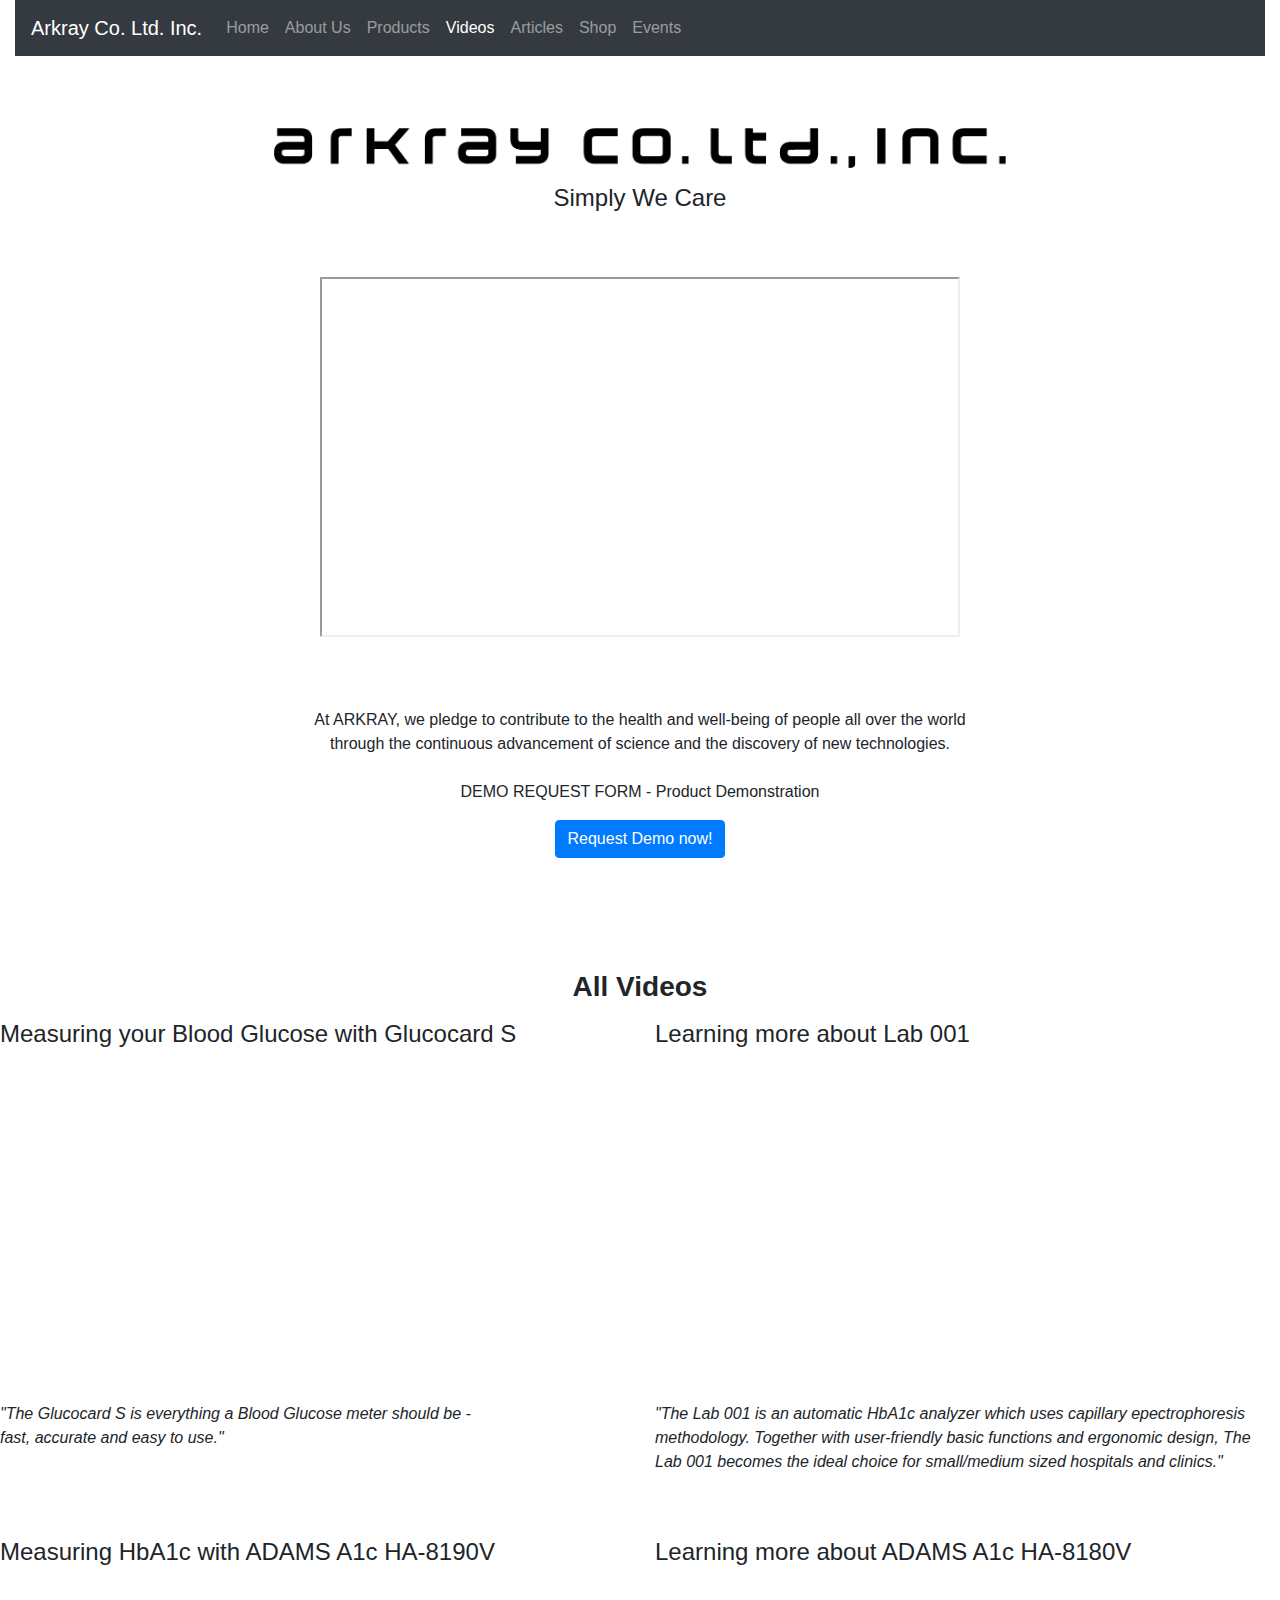
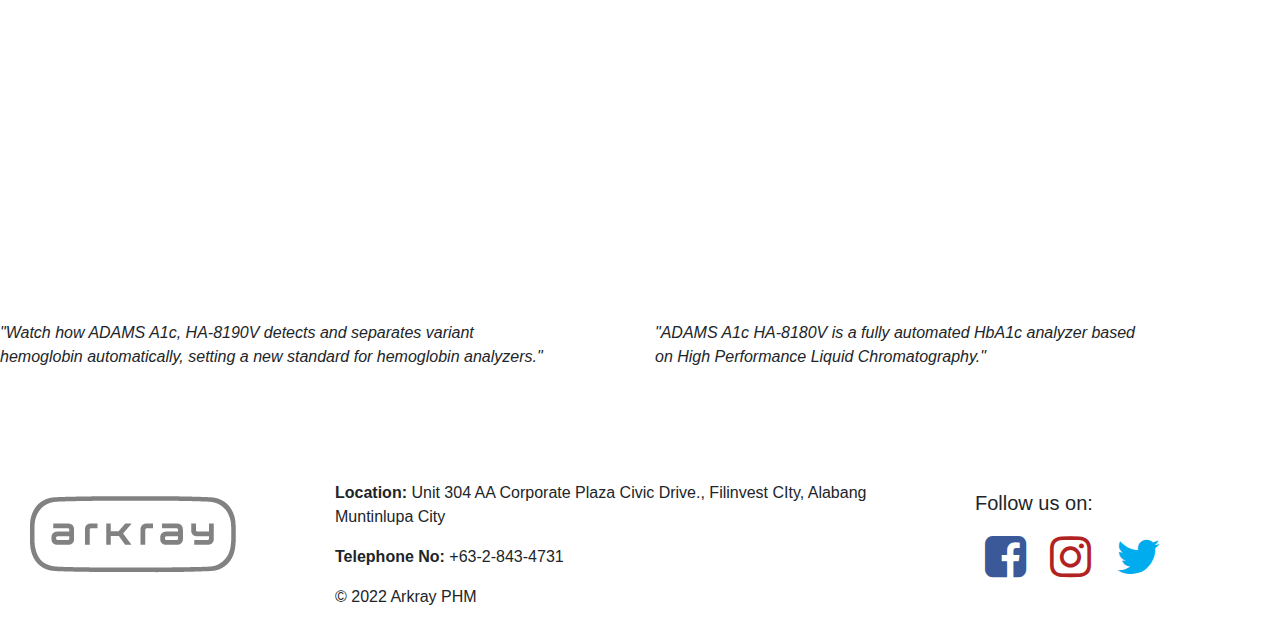
<file: videos.html>
<!DOCTYPE html>
<html>
    <head>
        <title>Arkray Co. Ltd. Inc.| Videos</title>
        <meta name="description" content="This is the description">

        <!-- Required meta tags -->
        <meta charset="utf-8">
        <meta name="viewport" content="width=device-width, initial-scale=1, shrink-to-fit=no">

        <!-- Bootstrap CSS -->
        <link rel="stylesheet" href="bootstrap-4.5.0-dist/css/bootstrap-grid.min.css">
        <link rel="stylesheet" href="bootstrap-4.5.0-dist/css/bootstrap.min.css">
        <!--CSS-->
        <link rel="stylesheet" href="https://cdnjs.cloudflare.com/ajax/libs/font-awesome/4.7.0/css/font-awesome.min.css">
        <link rel="stylesheet" href="main.css">
    </head>
    <body>
        <div class="container-fluid">
            <nav class="navbar navbar-expand-lg navbar-dark bg-dark">
                <a class="navbar-brand" href="index.html">Arkray Co. Ltd. Inc.</a>
                <button class="navbar-toggler" type="button" data-toggle="collapse" data-target="#navbarNavDropdown" aria-controls="navbarNavDropdown" aria-expanded="false" aria-label="Toggle navigation">
                    <span class="navbar-toggler-icon"></span>
                </button>
                <div class="collapse navbar-collapse" id="navbarNavDropdown">
                    <ul class="navbar-nav">
                        <li class="nav-item">
                            <a class="nav-link" href="https://bit.ly/3tXarYl">Home <span class="sr-only">(current)</span></a>
                        </li>
                        <li class="nav-item">
                            <a class="nav-link" href="http://bit.ly/3qqlgzS">About Us</a>
                        </li>
                        <li class="nav-item">
                            <a class="nav-link" href="http://bit.ly/3rRTA7q">Products</a>
                        </li>
                        <li class="nav-item active">
                            <a class="nav-link active" href="http://bit.ly/3df2w2w">Videos</a>
                        </li>
                        <li class="nav-item">
                            <a class="nav-link" href="http://bit.ly/3pgqr48">Articles</a>
                        </li>
                        <li class="nav-item">
                            <a class="nav-link" href="https://bit.ly/3jPof11">Shop</a>
                        </li>
                        <li class="nav-item">
                            <a class="nav-link" href="https://bit.ly/3buywB1">Events</a>
                        </li>
                    </ul>
                </div>
            </nav>
        </div>

        <!-- Arkray Corporate Introduction Video -->
                <div class="sectionWhite">
                    <br>
                    <br>
                    <br>
                    <div class="container-fluid">
                        <div class="col-md-12">
                            <p style="text-align:center;">
                                <img class="img-fluid" src="Assets/arkrayPHMLogo.jpg" width=60%>
                                <h4 style="text-align:center">Simply We Care</h4>
                            </p>
                            
                        </div>
                        <br>
                        <br>
                        <div class="container">
                            <p style="text-align:center;">
                                <iframe width="640" height="360" src="https://www.youtube.com/embed/_1FN46k8wAo?autoplay=1&mute=1"></iframe>
                            </p>
                        </div>
                            <br>
                            <br>
                            <p style="text-align:center">At ARKRAY, we pledge to contribute to the health and well-being of people all over the world <br>through the continuous advancement of science and the discovery of new technologies. <br><br>DEMO REQUEST FORM - Product Demonstration</p>
                            <p></p>
                            <p style="text-align:center">
                                <a href="https://bit.ly/38WvMLT">
                                    <button type="button" class="btn btn-primary shop-item-button">Request Demo now!</button>
                                </a>
                            </p>
                    </div>
                    <br>
                    <br>
                    <br>
                    <br>
                </div>

            <div class="sectionWhite">
                <div class="row">
                    <div class="container-fluid">
                        <div class="col-sm-12">
                            <h3 style="text-align:center"><b>All Videos</b></h3>
                            <p style="text-align:center"><i></i></p>
                        </div>
                    </div>
                    <div class="col-sm-12">
                        
                         <!-- 1st ROW of Videos -->
                        <div class="row">
                            
                            <!-- 1st Video -->
                            <div class="col-sm-10 col-lg-6">
                                <h4>Measuring your Blood Glucose with Glucocard S</h4>
                                <br>
                                <iframe width="560" height="315" src="https://www.youtube.com/embed/dcNNzKeNBLo" frameborder="0" allow="accelerometer; autoplay; encrypted-media; gyroscope; picture-in-picture" allowfullscreen></iframe>
                                <div class="row">
                                    <div class="col-sm-12">
                                        <p style="text-align:left"><i>"The Glucocard S is everything a Blood Glucose meter should be -<br>fast, accurate and easy to use."</i></p>
                                    </div>
                                </div>
                            </div>
                            
                            <!-- 2nd Video -->
                            <div class="col-sm-10 col-lg-6">
                                <h4>Learning more about Lab 001</h4>
                                <br>
                                <iframe width="560" height="315" src="https://www.youtube.com/embed/HtuNhhXfdbE" frameborder="0" allow="accelerometer; autoplay; encrypted-media; gyroscope; picture-in-picture" allowfullscreen></iframe>
                                <div class="row">
                                    <div class="col-sm-12">
                                        <p style="text-align:left"><i>"The Lab 001 is an automatic HbA1c analyzer which uses capillary epectrophoresis methodology. Together with user-friendly basic functions and ergonomic design, The Lab 001 becomes the ideal choice for small/medium sized hospitals and clinics."</i></p>
                                    </div>
                                </div>
                            </div>
                            
                        </div>
                        <br>
                        <br>
                        <!-- 2nd ROW of Videos -->
                        <div class="row">
                            
                            <!-- 3rd Video -->
                            <div class="col-sm-10 col-lg-6">
                                <h4>Measuring HbA1c with ADAMS A1c HA-8190V</h4>
                                <br>
                                <iframe width="560" height="315" src="https://www.youtube.com/embed/oUO0xNTaKuY" frameborder="0" allow="accelerometer; autoplay; encrypted-media; gyroscope; picture-in-picture" allowfullscreen></iframe>
                                <div class="row">
                                    <div class="col-sm-12">
                                        <p style="text-align:left"><i>"Watch how ADAMS A1c, HA-8190V detects and separates variant<br>hemoglobin automatically, setting a new standard for hemoglobin analyzers."</i></p>
                                    </div>
                                </div>
                            </div>
                            
                            <!-- 4th Video -->
                            <div class="col-sm-10 col-lg-6">
                                <h4>Learning more about ADAMS A1c HA-8180V</h4>
                                <br>
                                <iframe width="560" height="315" src="https://www.youtube.com/embed/m8X4RhPULyM" frameborder="0" allow="accelerometer; autoplay; encrypted-media; gyroscope; picture-in-picture" allowfullscreen></iframe>
                                <div class="row">
                                    <div class="col-sm-12">
                                        <p style="text-align:left"><i>"ADAMS A1c HA-8180V is a fully automated HbA1c analyzer based<br>on High Performance Liquid Chromatography."</i></p>
                                    </div>
                                </div>
                            </div>
                            
                        </div>
                        
                    </div>
                </div>
            </div>


            <div class="sectionWhite"></div>
            <div class="sectionWhite"></div>

            <br>
            <br>
            <br>


            <!--Footer-->
            <footer class="footer bg-white">
                <div class="container-fluid">
                    <div class="row">
                        <div class="col-sm-12 col-lg-3">
                            <br>
                            <img class="img-fluid footerImg" src="Assets/arkrayLogoWhite.jpg">

                        </div>
                        <div class="col-sm-12 col-lg-6">
                            <br>
                            <p><b>Location:</b> Unit 304 AA Corporate Plaza Civic Drive., Filinvest CIty, Alabang Muntinlupa City</p>
                            <p><b>Telephone No:</b> +63-2-843-4731</p>
                            <p> © 2022 Arkray PHM </p>
                        </div>
                        <!-- social media links -->
                        <div class="col-sm-12 col-lg-3 socialWrapper">

                            <h5>Follow us on:</h5>
                            <a href="https://fb.me/arkrayPHM">
                                <i class="fa fa-facebook-square fa-3x aria-hidden="true"></i>
                                                                                        </a>

                                                                                        <i class="fa fa-instagram fa-3x aria-hidden="true"></i>
                                <i class="fa fa-twitter fa-3x aria-hidden="true"></i>
                                                                                </div>

                                                                                </div>
                                                                                </div>
                                                                                </footer>


                                                                                </body>
                                                                                </html>
</file>
<file: main.css>
.jumbotron {
    text-align: center;
    background: none;
}

.sectionWhite {
    background-color: white;
    padding: : 2em;
}


.sectionLight {
    background-color: #eceeef;
    padding: : 2em;
}

.sectionDark {
  background-color: #cccccc;
  padding: 2rem;
}

.coolStuffWrapper {
  margin-top: 20px;
}

button.coolStuffBtn {
  background-color: red;
  color: #ffffff;
  display: block;
  margin: auto;
}

h5.modal-title {
  margin: auto;
}

.modalFormWrapper {
  padding: 2rem;
}

.imgCenter {
  display: block;
  margin: auto;
}

.btnCenter {
  display: block;
  margin: auto;
  margin-top: 15px;
  margin-bottom: 20px;
  width: 54%;
    
}

.contact-form{
    width: 100%;
}

.contact-form form{
    padding: 5%;
}

.,form-control{
    border-radius: 0;
}

textarea{
    height: 146px !important;
    width: 100%;
}

.addressBox{
    border-radius: 0;
    height: 86px !important;
    width: 100%;
}

.footerImg {
  padding: 15px;
}

.fa {
  margin: 10px;
}

.fa-facebook-square {
  color: #3b5998;
}

.fa-twitter {
  color: #00acee;
}

.fa-instagram {
  color: firebrick;
}

.socialWrapper {
  margin: auto;
}

.shop-item {
    margin: 30px;
}

.shop-item-title {
    display: block;
    width: 100%;
    text-align: center;
    font-weight: bold;
    font-size: 1.5em;
    color: #333;
    margin-bottom: 15px;
}

.shop-item-image {
    height: 250px;
}

.shop-item-details {
    display: flex;
    align-items: center;
    padding: 5px;
}

.shop-item-price {
    flex-grow: 1;
    color: #333;
}

.shop-items {
    display: flex;
    flex-wrap: wrap;
    justify-content: space-around;
}

.cart-header {
    font-weight: bold;
    font-size: 1.25em;
    color: #333;
}

.cart-column {
    display: flex;
    align-items: center;
    border-bottom: 1px solid black;
    margin-right: 1.5em;
    padding-bottom: 10px;
    margin-top: 10px;
}

.cart-row {
    display: flex;
}

.cart-item {
    width: 45%;
}

.cart-price {
    width: 20%;
    font-size: 1.2em;
    color: #333;
}

.cart-quantity {
    width: 35%;
}

.cart-item-title {
    color: #333;
    margin-left: .5em;
    font-size: 1.2em;
}

.cart-item-image {
    width: 75px;
    height: auto;
    border-radius: 10px;
}

.btn-danger {
    color: white;
    background-color: #EB5757;
    border: none;
    border-radius: .3em;
    font-weight: bold;
}

.btn-danger:hover {
    background-color: #CC4C4C;
}

.cart-quantity-input {
    height: 34px;
    width: 50px;
    border-radius: 5px;
    border: 1px solid #56CCF2;
    background-color: #eee;
    color: #333;
    padding: 0;
    text-align: center;
    font-size: 1.2em;
    margin-right: 25px;
}

.cart-row:last-child {
    border-bottom: 1px solid black;
}

.cart-row:last-child .cart-column {
    border: none;
}

.cart-total {
    text-align: end;
    margin-top: 10px;
    margin-right: 10px;
}

.cart-total-title {
    font-weight: bold;
    font-size: 1.5em;
    color: black;
    margin-right: 20px;
}

.cart-total-price {
    color: #333;
    font-size: 1.1em;
}

.btn-purchase {
    display: block;
    margin: 40px auto 80px auto;
    font-size: 1.75em;
}

div.scrollView {
    margin:5px;
    padding:5px;
    background-color: ghostwhite;
    width: 500px;
    height: 300px;
    overflow: auto;
    text-align:justify;
}
</file>
